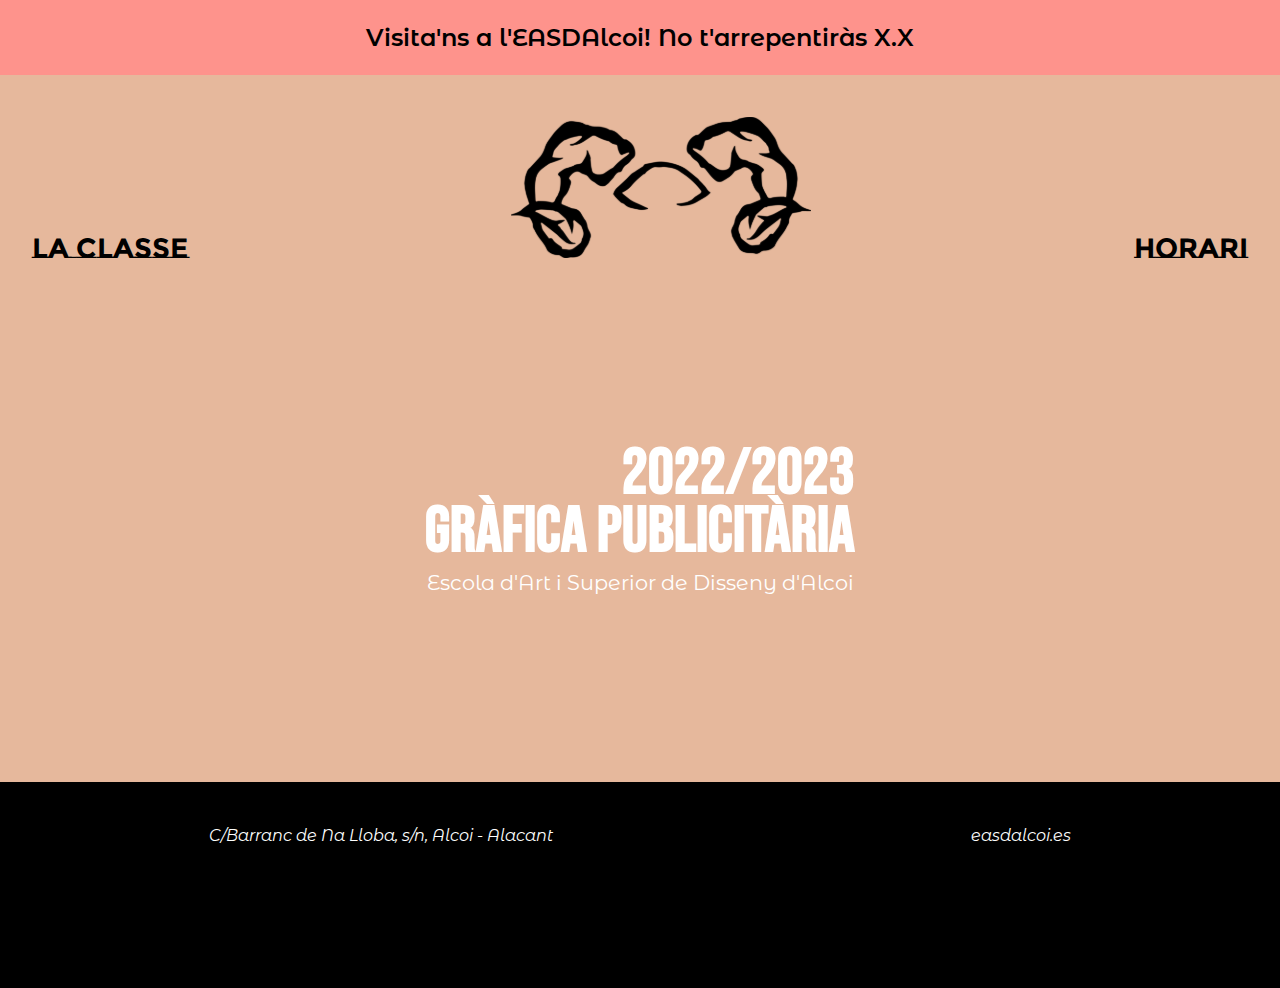
<file: index.html>
<!DOCTYPE html>
<html lang="en">
<head>
    <meta charset="UTF-8">
    <meta http-equiv="X-UA-Compatible" content="IE=edge">
    <meta name="viewport" content="width=device-width, initial-scale=1.0">
    <title>p4_classe_gràfica_publicitària</title>
    <link rel="stylesheet" href="css/style.css">
<style>
    /*MAIN*/   
main{
    background-color: #E6B89C;
    color:white;}
    
    main hgroup{
        display: flex;
        flex-direction: column;
        align-items: flex-end;}
        main h1{
            font-size: 4em;
            margin-top: -0.3em;
            font-family: 'Bebas Neue', cursive;  } 
        
        main h2{
            font-family: 'Montserrat Alternates', sans-serif;
            font-weight: 400;
            font-size: 1.3em;
            display: flex;
            justify-content: center;
            align-items: center; }
        </style>
    
</head>
<body>
    <header>
        <p>Visita'ns a l'EASDAlcoi! No t'arrepentiràs X.X</p>
    </header>
    <nav>
        <a  href="pages/classe.html">la classe</a>
        <a  href="#"><img src="img/logo.svg" alt="logo"></a>
        <a  href="pages/horari.html">horari</a>
    </nav>
 <main>
    <hgroup>
    <h1>2022/2023</h1>
    <h1>Gràfica Publicitària </h1>
    </hgroup>
    <h2>Escola d'Art i Superior de Disseny d'Alcoi</h2>
</main>
<footer>
    <address>
        C/Barranc de Na Lloba, s/n, Alcoi - Alacant
        </address>
        <a href="www.easdalcoi.es">easdalcoi.es</a>
</footer>
    
</body>
</html>
</file>
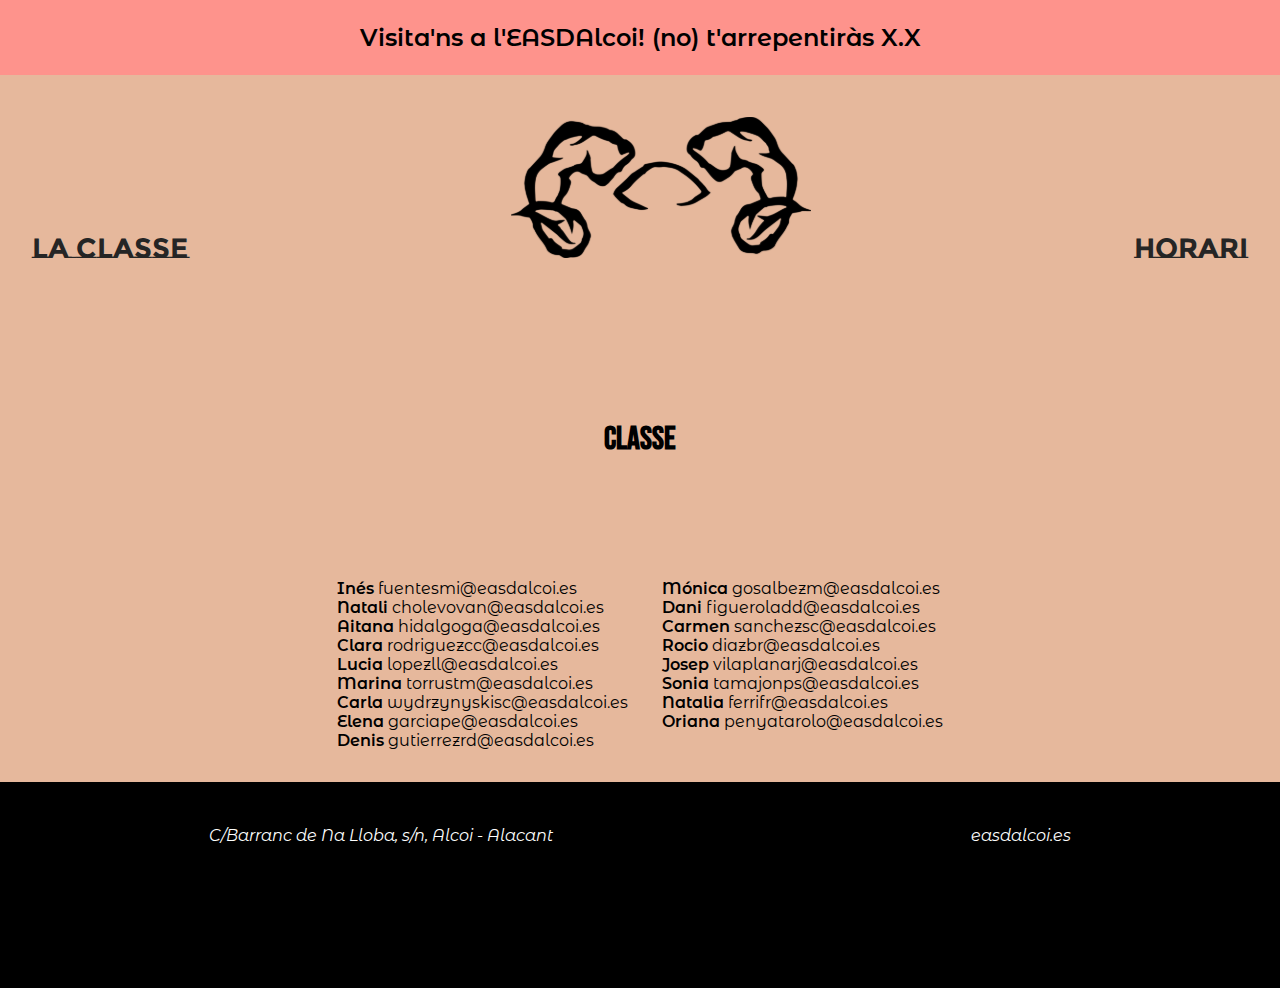
<file: pages/classe.html>
<!DOCTYPE html>
<html lang="en">
<head>
    <meta charset="UTF-8">
    <meta http-equiv="X-UA-Compatible" content="IE=edge">
    <meta name="viewport" content="width=device-width, initial-scale=1.0">
    <title>p4_classe_gràfica_publicitària</title>
    <link rel="stylesheet" href="../css/style.css">
    <style>
ul li{
    list-style-type: none;
    

}
#llista{
    display: flex;
    justify-content: space-around;
    width: 50%;
}

#llista a{
    color: black;
   
}

ul li:hover{
    background-color: rosybrown;
    color: teal;
}
  /*NAV*/ 
nav a{
    color: rgb(37, 37, 37);} 


/*MAIN*/ 
    main{
        background-color: #E6B89C;
        color: black;}
            main h1{
                font-family: 'Bebas Neue', cursive;
                font-weight: 700;
                background-color: #E6B89C;
                color: black;
                height: 49.98vh;
                display: flex;
                flex-direction: column;
                align-items: center;
                justify-content: center;}
                    main li{ font-family: 'Montserrat Alternates', sans-serif;
                    font-weight: 600; }
                    main a{font-family: 'Montserrat Alternates', sans-serif;
                    font-weight: 400;
                    color: black;}


    
  </style>
</head>
<body>
    <header>
        <p>Visita'ns a l'EASDAlcoi! <span>(no)</span> t'arrepentiràs X.X</p>
    </header>
    <nav>
        <a  href="#">la classe</a>
        <a  href="../index.html">
            <img src="../img/logo.svg" alt="logo">
        </a>
        <a  href="horari.html">horari</a>
    </nav>
    <main>
    <h1>Classe</h1>
    <div id="llista">
    <ul> <li>Inés <a href="mailto:fuentesmi@easdalcoi.es">fuentesmi@easdalcoi.es </a></li>
     <li>Natali <a href="mailto:cholevovan@easdalcoi.es">cholevovan@easdalcoi.es</a></li>
     <li>Aitana <a href="mailto:hidalgoga@easdalcoi.es">hidalgoga@easdalcoi.es</a></li>
     <li>Clara <a href="mailto:rodriguezcc@easdalcoi.es">rodriguezcc@easdalcoi.es</a></li>
     <li>Lucia <a href="mailto:lopezll@easdalcoi.es">lopezll@easdalcoi.es</a></li>
     <li>Marina <a href="mailto:torrustm@easdalcoi.es">torrustm@easdalcoi.es</a></li>
     <li>Carla <a href="mailto:wydrzynyskisc@easdalcoi.es">wydrzynyskisc@easdalcoi.es</a></li>
     <li>Elena <a href="mailto:garciape@easdalcoi.es">garciape@easdalcoi.es</a></li>
     <li>Denis <a href="mailto:gutierrezrd@easdalcoi.es">gutierrezrd@easdalcoi.es</a></li>
    </ul>   
    <ul>
        
        <li>Mónica <a href="mailto:gosalbezm@easdalcoi.es">gosalbezm@easdalcoi.es</a></li>
        <li>Dani <a href="mailto:figueroladd@easdalcoi.es">figueroladd@easdalcoi.es</a></li>
        <li>Carmen <a href="mailto:sanchezsc@easdalcoi.es">sanchezsc@easdalcoi.es</a></li>
        <li>Rocio <a href="mailto:diazbr@easdalcoi.es">diazbr@easdalcoi.es</a></li>
        <li>Josep <a href="mailto:vilaplanarj@easdalcoi.es">vilaplanarj@easdalcoi.es</a></li>
        <li>Sonia <a href="mailto:tamajonps@easdalcoi.es">tamajonps@easdalcoi.es</a></li>
        <li>Natalia <a href="mailto:ferrifr@easdalcoi.es">ferrifr@easdalcoi.es</a></li>
        <li>Oriana <a href="mailto:penyatarolo@easdalcoi.es">penyatarolo@easdalcoi.es</a></li>
    </ul>
</div>
</main>
<footer>
    <address>
        C/Barranc de Na Lloba, s/n, Alcoi - Alacant
        </address>
        <a href="www.easdalcoi.es">easdalcoi.es</a>
</footer>
</body>
</html>
</file>
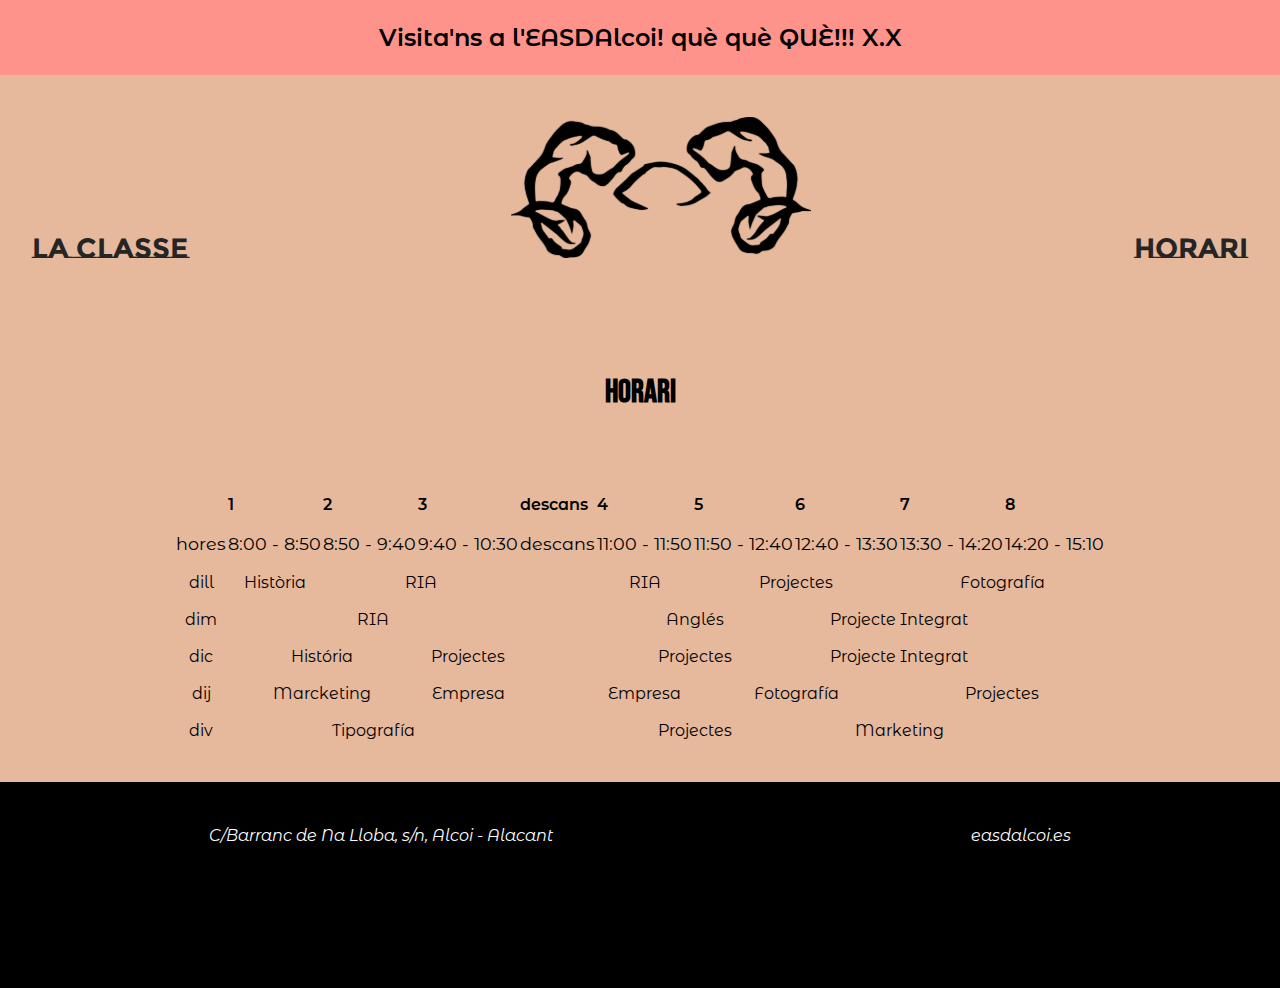
<file: pages/horari.html>
<!DOCTYPE html>
<html lang="en">
<head>
    <meta charset="UTF-8">
    <meta http-equiv="X-UA-Compatible" content="IE=edge">
    <meta name="viewport" content="width=device-width, initial-scale=1.0">
    <title>p4_classe_gràfica_publicitària</title>
    <link rel="stylesheet" href="../css/style.css">
    <style>
    main{
            justify-content: flex-start;
            align-items: center;
        }
    table a{ 
        font-family: 'Montserrat Alternates', sans-serif; 
        width: 60%;
        background-color: rosybrown;
        color: royalblue;
         }
    #hores td{
        font-size: 1.1em;
    }
    td a{
        padding: 0.5em 0;
        text-align: center;
    
    
}
td:hover {
    background-color: rosybrown;
        color: royalblue;
}
    th a{
        padding: 0.5em 0;
        text-align: left;
    }
/*NAV*/ 
nav a{
    color: rgb(37, 37, 37);}
/*MAIN*/ 
    main{
        background-color:  #E6B89C;}
         main h1{
        font-family: 'Bebas Neue', cursive;
        font-weight: 700;
        background-color:  #E6B89C;
        color: black;
        height: 49.98vh;
        display: flex;
        flex-direction: column;
        align-items: center;
        justify-content: center;}
   
        main table{
        font-family: 'Montserrat Alternates', sans-serif;
        font-weight: 400;
        background-color: #E6B89C;
        color: black;
        height: 65vh;
        display: flex;
        flex-direction: column;
       justify-content: flex-start;
        align-items: center; }
            th{
            font-family: 'Montserrat Alternates', sans-serif;
            font-weight: 600; 
            padding: 0.5em 0;
        text-align: left;}
            td{
            font-family: 'Montserrat Alternates', sans-serif;
            font-weight: 400;
            padding: 0.5em 0;
        text-align: center; }


    
    </style>
</head>
<body>
    <header>
        <p>Visita'ns a l'EASDAlcoi! què què QUÈ!!! X.X</p>
       
             </header>
    <nav>
        <a  href="classe.html">la classe</a>
        <a  href="../index.html"><img src="../img/logo.svg" alt="logo"></a>
        <a  href="#">horari</a>
        
    </nav>
    <main>
    <h1>Horari</h1>
    <table>
        <tr>
            <th></th>
            <th>1</th>
            <th>2</th>
            <th>3</th>
            <th>descans</th>
            <th>4</th>
            <th>5</th>
            <th>6</th>
            <th>7</th>
            <th>8</th>
      </tr>
      <tr id="hores">
        <td>hores</td>
        <td>8:00 - 8:50</td>
        <td>8:50 - 9:40</td>
        <td>9:40 - 10:30</td>
        <td>descans</td>
        <td>11:00 - 11:50</td>
        <td>11:50 - 12:40</td>
        <td>12:40 - 13:30</td>
        <td>13:30 - 14:20</td>
        <td>14:20 - 15:10</td>
      </tr>
        <tr>
            <td>dill</td>
            <td>Història</td>
            <td colspan="2">RIA</td>
            <td></td>
            <td>RIA</td>
            <td colspan="2">Projectes</td>
            <td colspan="2">Fotografía</td>
          </tr>
        <tr>
            <td>dim</td>
            <td colspan="3">RIA</td>
            <td></td>
            <td colspan="2">Anglés</td>
            <td colspan="2">Projecte Integrat</td>
            <td></td>
        </tr>
        <tr>
            <td>dic</td>
            <td colspan="2">História</td>
            <td>Projectes</td>
            <td></td>
            <td colspan="2">Projectes</td>
            <td colspan="2">Projecte Integrat</td>
            <td></td>
         </tr>
        <tr>
            <td>dij</td>
            <td colspan="2">Marcketing</td>
            <td>Empresa</td>
            <td></td>
            <td>Empresa</td>
            <td colspan="2">Fotografía</td>
            <td colspan="2">Projectes</td>
        </tr>
        <tr>
            <td>div</td>
            <td colspan="3">Tipografía</td>
            <td></td>
            <td colspan="2">Projectes</td>
            <td colspan="2">Marketing</td>
            <td></td>
          </tr>
      </table>
    </main>
    <footer>
        <address>
            C/Barranc de Na Lloba, s/n, Alcoi - Alacant
            </address>
            <a href="www.easdalcoi.es">easdalcoi.es</a>
    </footer>
</body>
</html>
</file>
<file: css/style.css>
@import url('https://fonts.googleapis.com/css2?family=Bebas+Neue&family=Montserrat&family=Montserrat+Alternates:wght@400;600&family=Montserrat+Subrayada:wght@700&display=swap');
*{
    padding: 0;
    margin: 0; }
a{text-decoration: none;}
header, main, nav, footer{
padding: 0 17vw;}
body{overflow: hidden;}

/*HEADER*/           
header{
    font-family: 'Montserrat Alternates', sans-serif;
    background-color: #FE938C;
    color: black;
    height: 8.3vh;
    display: flex;
    justify-content: center;
    align-items: center; }
        header p{
            font-weight: 600;
            font-size: 1.5em;}

/*NAV*/  
nav{
    font-family: 'Montserrat Subrayada', sans-serif;
    background-color:#E6B89C;
    height: 25vh;
    display: flex;
    flex-direction: row;
    justify-content: space-between;
    align-items: baseline;
    padding: 0 2em 0 2em;}
       
        nav a{
            background-color:#E6B89C;
            color: black;
            height: 25vh;
            display: flex;
            flex-direction: row;
            justify-content: space-between;
            align-items: center;
            font-size: 1.75em;
            font-weight: 700;}
        nav a img{
            width: 300px;
            weight: 300px}

/*MAIN*/   
main{height:49.98vh;
    display: flex;
    flex-direction: column;
    justify-content: center;
    align-items: center; 
    padding: 0 0 2em 0;}


/*FOOTER*/     
footer{
    font-family: 'Montserrat Alternates', sans-serif; }
footer{
    font-weight: 400;
    font-style: italic;
    background-color: black;
    color: white;
    height: 18vh;
    display: flex;
    justify-content: space-around;
    align-items: flex-center;
    padding: 2.75em 0 0 0;}
    footer address, footer a{
    font-weight: 400;
    font-style: italic;
    background-color: black;
    color: white;}
</file>
